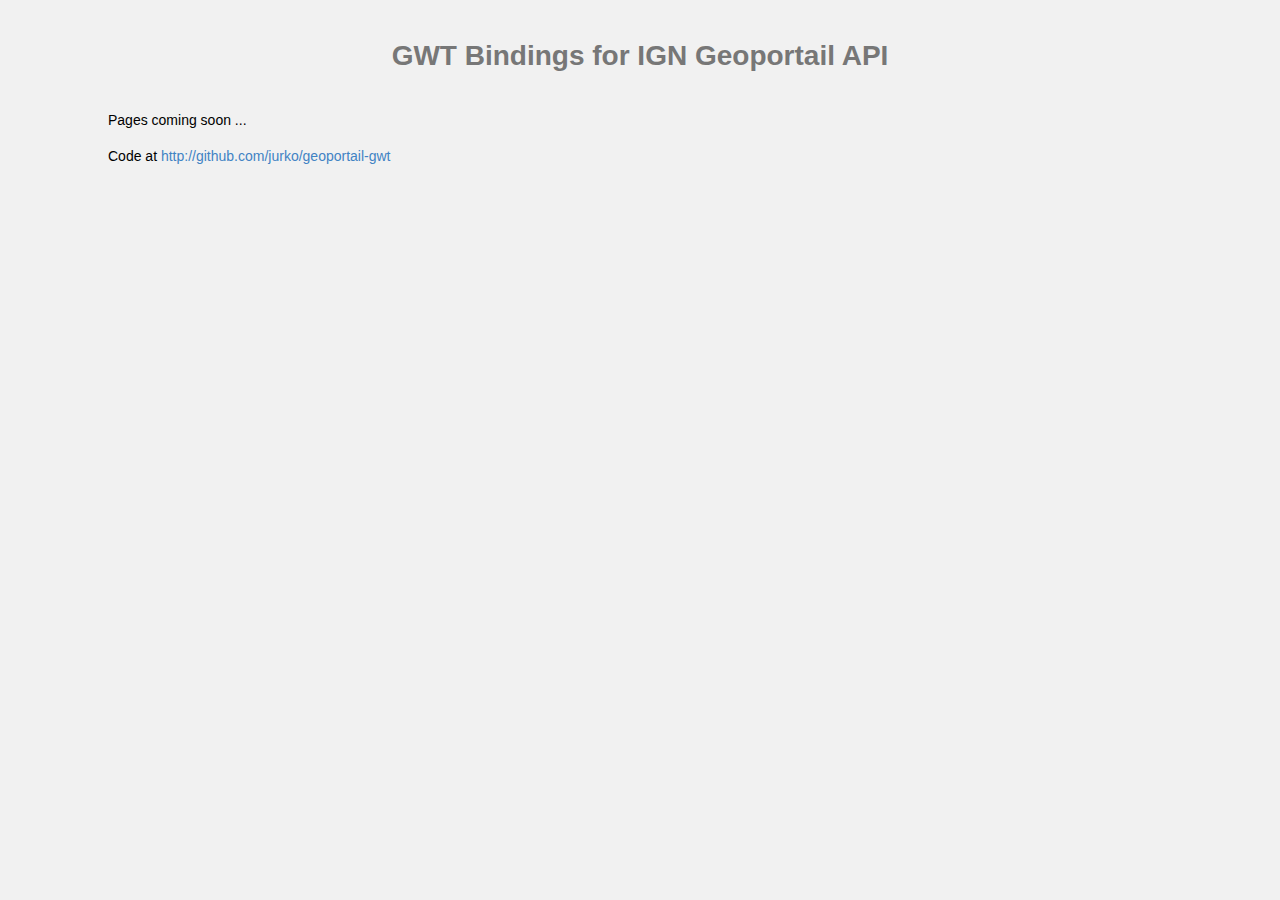
<file: index.html>
<!doctype html>
<html>
<head>
  <meta name="description" content="GWT Bindings for IGN Geoportail API" />
  <title>GWT Bindings for IGN Geoportail API</title>
  <style type="text/css">
  * {
    font: 14px helvetica,arial,freesans,clean,sans-serif;
  }
  body {
    background-color: #f1f1f1;
  }
  h1 {
    color: #777777;
    text-align: center;
    font-size: 2em;
    font-weight: bold;
    margin: 40px 0px 40px;
  }
  div {
    margin: 20px 0px 20px 100px;
  }
  a {
    color: #4183C4;
    text-decoration: none;
  }
  a:hover,
  a:active {
    text-decoration:underline;
  }
  </style>
</head>
<body>
  <h1>GWT Bindings for IGN Geoportail API</h1>

  <div>Pages coming soon ... </div>
  <div>Code at <a href="http://github.com/jurko/geoportail-gwt">http://github.com/jurko/geoportail-gwt</a></div>
</body>
</html>
</file>
